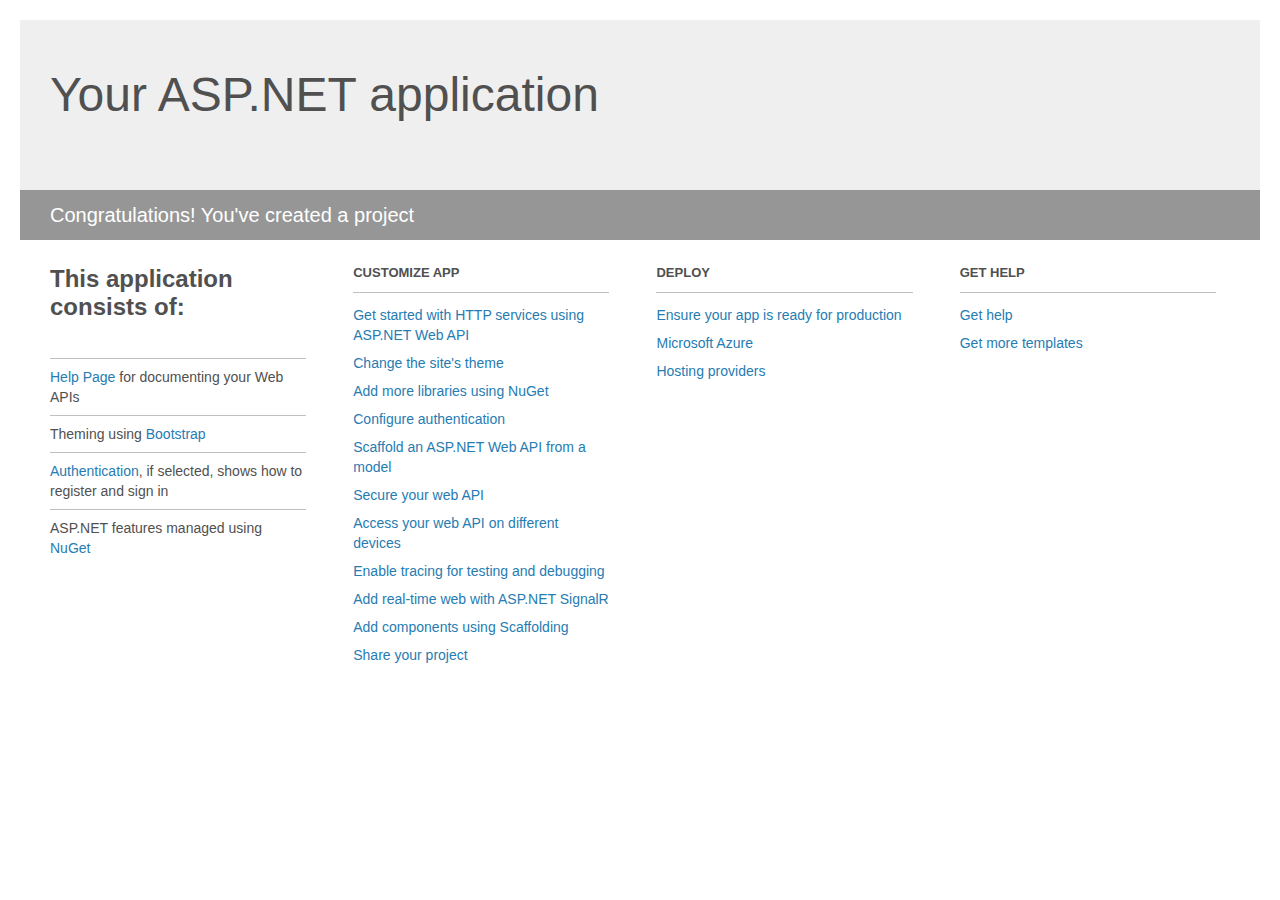
<file: SampleAngular/Project_Readme.html>
﻿<!DOCTYPE html>
<html lang="en">
<head>
    <meta charset="utf-8" />
    <title>Your ASP.NET application</title>
    <style>
        body {
            background: #fff;
            color: #505050;
            font: 14px 'Segoe UI', tahoma, arial, helvetica, sans-serif;
            margin: 20px;
            padding: 0;
        }

        #header {
            background: #efefef;
            padding: 0;
        }

        h1 {
            font-size: 48px;
            font-weight: normal;
            margin: 0;
            padding: 0 30px;
            line-height: 150px;
        }

        p {
            font-size: 20px;
            color: #fff;
            background: #969696;
            padding: 0 30px;
            line-height: 50px;
        }

        #main {
            padding: 5px 30px;
        }

        .section {
            width: 21.7%;
            float: left;
            margin: 0 0 0 4%;
        }

            .section h2 {
                font-size: 13px;
                text-transform: uppercase;
                margin: 0;
                border-bottom: 1px solid silver;
                padding-bottom: 12px;
                margin-bottom: 8px;
            }

            .section.first {
                margin-left: 0;
            }

                .section.first h2 {
                    font-size: 24px;
                    text-transform: none;
                    margin-bottom: 25px;
                    border: none;
                }

                .section.first li {
                    border-top: 1px solid silver;
                    padding: 8px 0;
                }

            .section.last {
                margin-right: 0;
            }

        ul {
            list-style: none;
            padding: 0;
            margin: 0;
            line-height: 20px;
        }

        li {
            padding: 4px 0;
        }

        a {
            color: #267cb2;
            text-decoration: none;
        }

            a:hover {
                text-decoration: underline;
            }
    </style>
</head>
<body>

    <div id="header">
        <h1>Your ASP.NET application</h1>
        <p>Congratulations! You've created a project</p>
    </div>

    <div id="main">
        <div class="section first">
            <h2>This application consists of:</h2>
            <ul>
                <li><a href="http://go.microsoft.com/fwlink/?LinkID=615543">Help Page</a> for documenting your Web APIs</li>
                <li>Theming using <a href="http://go.microsoft.com/fwlink/?LinkID=615519">Bootstrap</a></li>
                <li><a href="http://go.microsoft.com/fwlink/?LinkID=320957">Authentication</a>, if selected, shows how to register and sign in</li>
                <li>ASP.NET features managed using <a href="http://go.microsoft.com/fwlink/?LinkID=320958">NuGet</a></li>
            </ul>
        </div>

        <div class="section">
            <h2>Customize app</h2>
            <ul>
                <li><a href="http://go.microsoft.com/fwlink/?LinkID=320959">Get started with HTTP services using ASP.NET Web API</a></li>
                <li><a href="http://go.microsoft.com/fwlink/?LinkID=320960">Change the site's theme</a></li>
                <li><a href="http://go.microsoft.com/fwlink/?LinkID=320961">Add more libraries using NuGet</a></li>
                <li><a href="http://go.microsoft.com/fwlink/?LinkID=320962">Configure authentication</a></li>
                <li><a href="http://go.microsoft.com/fwlink/?LinkID=320963">Scaffold an ASP.NET Web API from a model</a></li>
                <li><a href="http://go.microsoft.com/fwlink/?LinkID=615545">Secure your web API</a></li>
                <li><a href="http://go.microsoft.com/fwlink/?LinkID=615544">Access your web API on different devices</a></li>
                <li><a href="http://go.microsoft.com/fwlink/?LinkID=615546">Enable tracing for testing and debugging</a></li>
                <li><a href="http://go.microsoft.com/fwlink/?LinkID=615530">Add real-time web with ASP.NET SignalR</a></li>
                <li><a href="http://go.microsoft.com/fwlink/?LinkID=615531">Add components using Scaffolding</a></li>
                <li><a href="http://go.microsoft.com/fwlink/?LinkID=615533">Share your project</a></li>
            </ul>
        </div>

        <div class="section">
            <h2>Deploy</h2>
            <ul>
                <li><a href="http://go.microsoft.com/fwlink/?LinkID=615534">Ensure your app is ready for production</a></li>
                <li><a href="http://go.microsoft.com/fwlink/?LinkID=615535">Microsoft Azure</a></li>
                <li><a href="http://go.microsoft.com/fwlink/?LinkID=615536">Hosting providers</a></li>
            </ul>
        </div>

        <div class="section last">
            <h2>Get help</h2>
            <ul>
                <li><a href="http://go.microsoft.com/fwlink/?LinkID=615537">Get help</a></li>
                <li><a href="http://go.microsoft.com/fwlink/?LinkID=615538">Get more templates</a></li>
            </ul>
        </div>
    </div>
</body>
</html>
</file>
